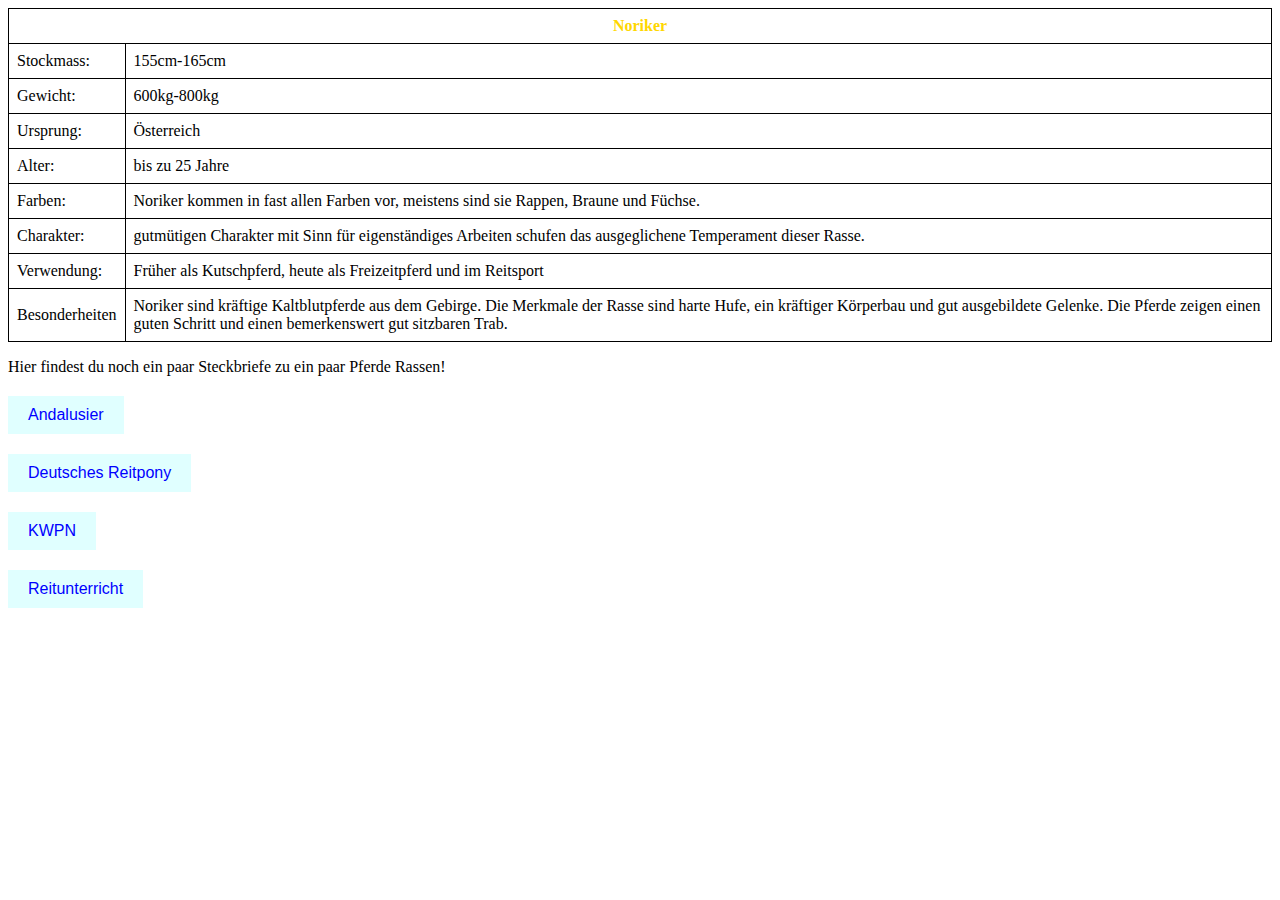
<file: index.html>
<!DOCTYPE html>
<html>
<head>
    <link rel="icon" type="image/x-icon" href="./icons8-horse-96.png">
    <title>Kseniiapedia</title>
    <style>
        body {
    background-image: url('https://th.bing.com/th/id/R.72205c7a6a2081628632eba0b17c8978?rik=RaaH2hhox5n0SQ&riu=http%3a%2f%2f1.bp.blogspot.com%2f-lhpqvaB1T_s%2fUYiLQpB9XKI%2fAAAAAAAACGU%2f4p9q2DH0sDg%2fs640%2f257618.JPEG&ehk=IiQzwE8AIY0VdoPf5WI%2baVJs4gEYsM4%2b52tw7rag5aM%3d&risl=&pid=ImgRaw&r=0'); /* Pfad zu deinem Bild */
    background-size: cover; /* Passt das Bild an die Größe des Fensters an */
    background-repeat: no-repeat; /* Verhindert, dass das Bild wiederholt wird */
    background-attachment: fixed; /* Fixiert das Bild beim Scrollen */
}
        table {
            border-collapse: collapse; /* Entfernt die doppelten Striche im Inneren */
            width: 100%;
        }
        table, th, td {
            border: 1px solid black; /* Äußerer Rand */
        }
        th, td {
            padding: 8px;
            text-align: middle;
        }
        th {
            color: gold;
        }
        .wider-image {
            width: 600px; /* Setze die Breite des spezifischen Bildes */
        }
        .button-container {
            margin-top: 20px;
        }
        .button-container button {
            padding: 10px 20px;
            font-size: 16px;
            cursor: pointer;
            border: none; /* Entfernt den Rand */
            background-color: lightcyan; /* Ändert die Hintergrundfarbe */
            color: blue; /* Ändert die Textfarbe */
        }
        .button-container button:hover {
            background-color: lightblue; /* Ändert die Hintergrundfarbe beim Hover */
        }
    </style>
</head>
<body>
    
    <table>
        <thead>
            <tr>
                <th colspan="2">Noriker</th>
            </tr>
            <tr>
                <td>Stockmass:</td>
                <td>155cm-165cm</td>
            </tr>
            <tr>
                <td>Gewicht:</td>
                <td>600kg-800kg</td>
            </tr>
            <tr>
                <td>Ursprung:</td>
                <td>Österreich</td>
            </tr>
            <tr>
                <td>Alter:</td>
                <td>bis zu 25 Jahre</td>
            </tr>
            <tr>
                <td>Farben:</td>
                <td>Noriker kommen in fast allen Farben vor, meistens sind sie Rappen, Braune und Füchse.</td>
            </tr>
            <tr>
                <td>Charakter:</td>
                <td>gutmütigen Charakter mit Sinn für eigenständiges Arbeiten schufen das ausgeglichene Temperament dieser Rasse.</td>
            </tr>
            <tr>
                <td>Verwendung:</td>
                <td>Früher als Kutschpferd, heute als Freizeitpferd und im Reitsport</td>
            </tr>
            <tr>
                <td>Besonderheiten</td>
                <td>Noriker sind kräftige Kaltblutpferde aus dem Gebirge. Die Merkmale der Rasse sind harte Hufe, ein kräftiger Körperbau und gut ausgebildete Gelenke. Die Pferde zeigen einen guten Schritt und einen bemerkenswert gut sitzbaren Trab.</td>
            </tr>
        </thead>
    </table>
    <p>Hier findest du noch ein paar Steckbriefe zu ein paar Pferde Rassen!</p>
    <div class="button-container">
        <button onclick="window.location.href='Andalusier.html'">Andalusier</button>
    </div>
    <div class="button-container">
        <button onclick="window.location.href='DeutschesReitpony.html'">Deutsches Reitpony</button>
    </div>
    <div class="button-container">
     <button onclick="window.location.href='KWPN.html'">KWPN</button>
    </div>
    <div class="button-container">
        <button onclick="window.location.href='Reitunterricht.html'">Reitunterricht</button>
    </div>
</body>
</html>
</file>
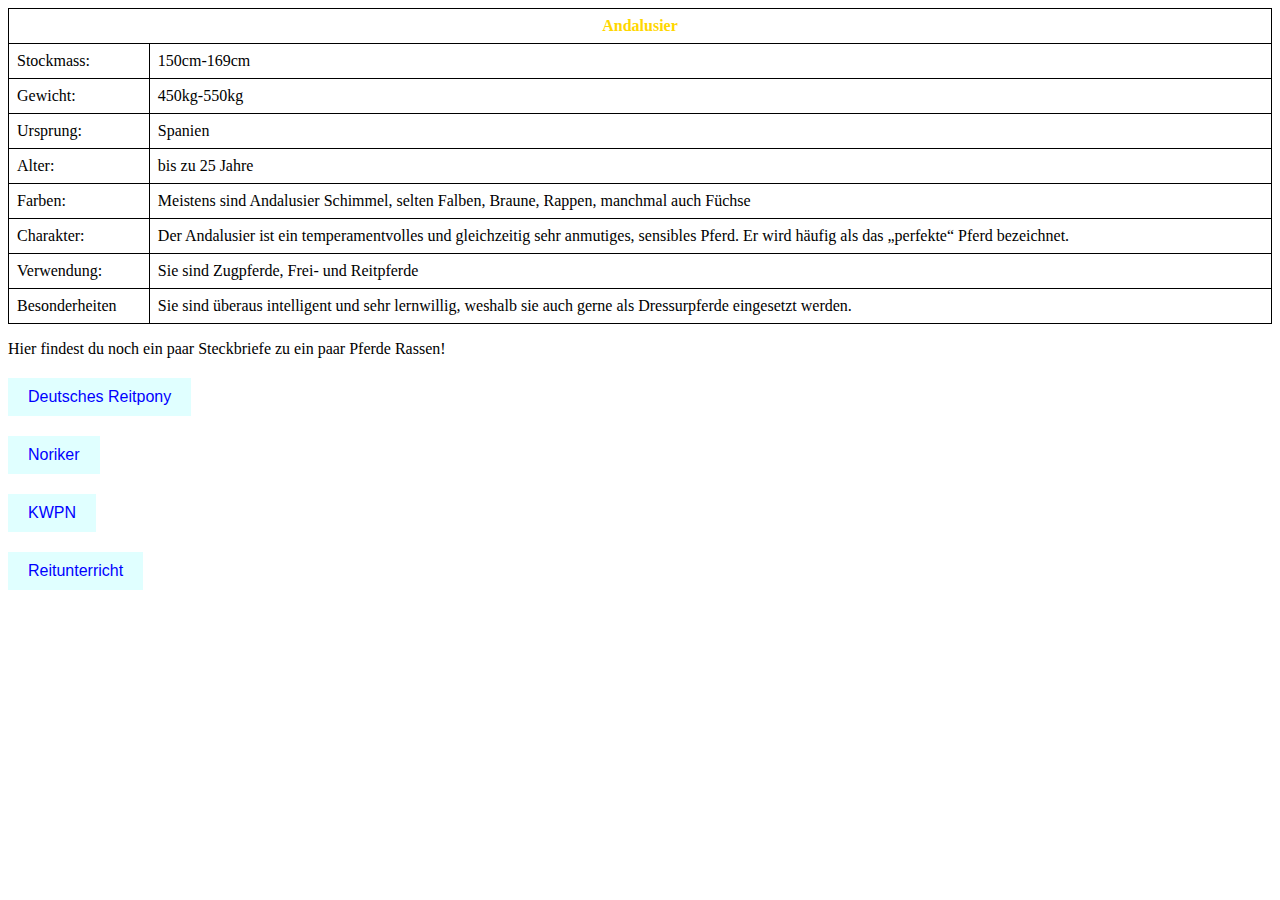
<file: Andalusier.html>
<!DOCTYPE html>
<html>
<head>
    <title>Kseniiapedia</title>
    <style>
       body {
    background-image: url('https://www.welt-der-pferde.de/wp-content/uploads/2021/12/iStock-1194308039.jpg'); /* Pfad zu deinem Bild */
    background-size: cover; /* Passt das Bild an die Größe des Fensters an */
    background-repeat: no-repeat; /* Verhindert, dass das Bild wiederholt wird */
    background-attachment: fixed; /* Fixiert das Bild beim Scrollen */
}
        table {
            border-collapse: collapse; /* Entfernt die doppelten Striche im Inneren */
            width: 100%;
        }
        table, th, td {
            border: 1px solid black; /* Äußerer Rand */
        }
        th, td {
            padding: 8px;
            text-align: middle;
        }
        th {
            color: gold;
        }
        .image-container {
            display: flex;
        }
        .image-container img {
            width: 300px; /* Setze die Breite des Bildes */
            height: auto; /* Behalte das Seitenverhältnis bei */
            margin-right: 10px; /* Abstand zwischen den Bildern */
        }
        .wider-image {
            width: 600px; /* Setze die Breite des spezifischen Bildes */
        }
        .button-container {
            margin-top: 20px;
        }
        .button-container button {
            padding: 10px 20px;
            font-size: 16px;
            cursor: pointer;
            border: none; /* Entfernt den Rand */
            background-color: lightcyan; /* Ändert die Hintergrundfarbe */
            color: blue; /* Ändert die Textfarbe */
        }
        .button-container button:hover {
            background-color: lightblue; /* Ändert die Hintergrundfarbe beim Hover */
        }
    </style>
</head>
<body>
   
    <table>
        <thead>
            <tr>
                <th colspan="2">Andalusier</th>
            </tr>
            <tr>
                <td>Stockmass:</td>
                <td>150cm-169cm</td>
            </tr>
            <tr>
                <td>Gewicht:</td>
                <td>450kg-550kg</td>
            </tr>
            <tr>
                <td>Ursprung:</td>
                <td>Spanien</td>
            </tr>
            <tr>
                <td>Alter:</td>
                <td>bis zu 25 Jahre</td>
            </tr>
            <tr>
                <td>Farben:</td>
                <td>Meistens sind Andalusier Schimmel, selten Falben, Braune, Rappen, manchmal auch Füchse</td>
            </tr>
            <tr>
                <td>Charakter:</td>
                <td>Der Andalusier ist ein temperamentvolles und gleichzeitig sehr anmutiges, sensibles Pferd. Er wird häufig als das „perfekte“ Pferd bezeichnet.</td>
            </tr>
            <tr>
                <td>Verwendung:</td>
                <td>Sie sind Zugpferde, Frei- und Reitpferde </td>
            </tr>
            <tr>
                <td>Besonderheiten</td>
                <td>Sie sind überaus intelligent und sehr lernwillig, weshalb sie auch gerne als Dressurpferde eingesetzt werden.</td>
            </tr>
        </thead>
    </table>
    <p>Hier findest du noch ein paar Steckbriefe zu ein paar Pferde Rassen!</p>
    <div class="button-container">
        <button onclick="window.location.href='DeutschesReitpony.html'">Deutsches Reitpony</button>
    </div>
    <div class="button-container">
        <button onclick="window.location.href='index.html'">Noriker</button>
    </div>
    <div class="button-container">
        <button onclick="window.location.href='KWPN.html'">KWPN</button>
       </div>
       <div class="button-container">
        <button onclick="window.location.href='Reitunterricht.html'">Reitunterricht</button>
    </div>
</body>
</html>
</file>
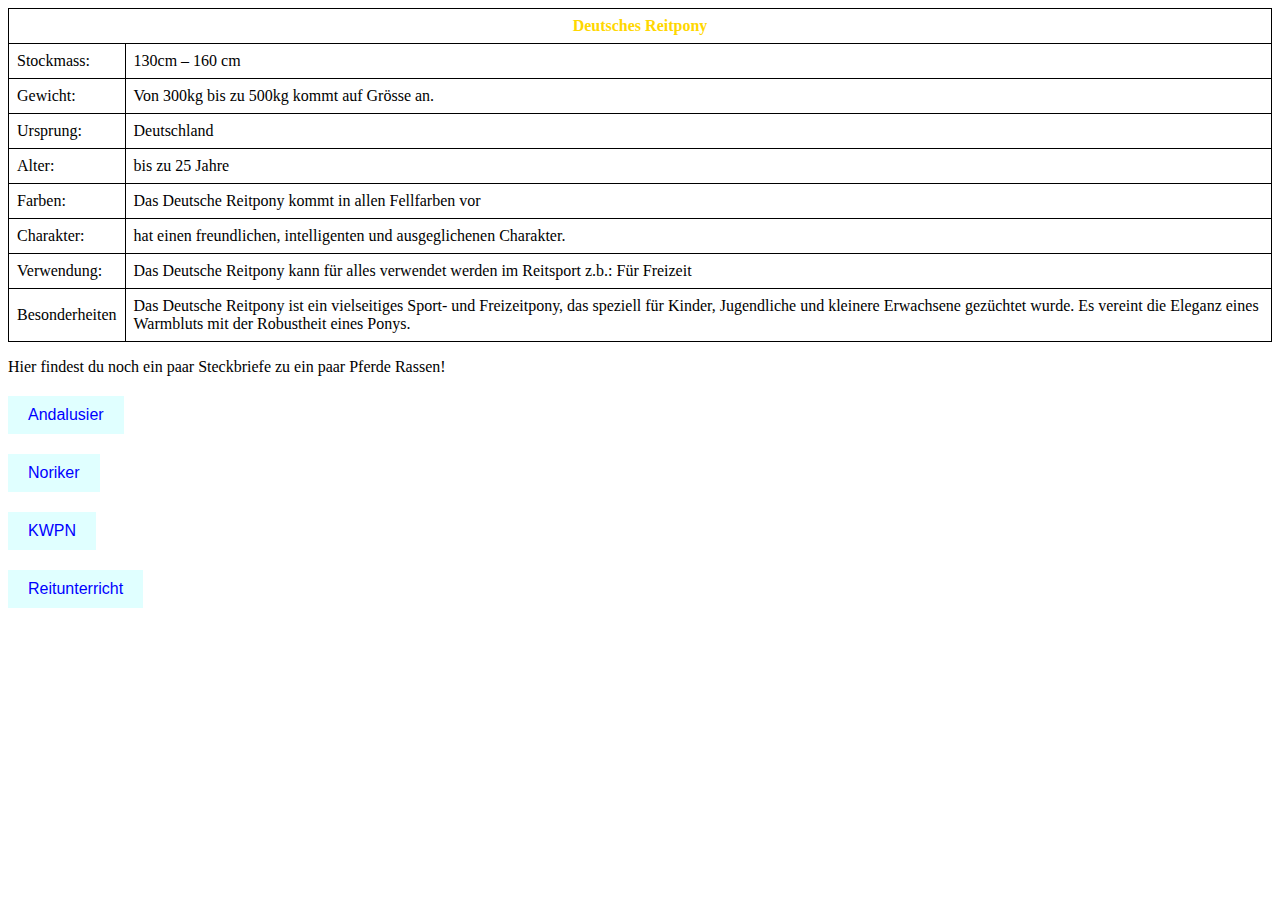
<file: DeutschesReitpony.html>
<!DOCTYPE html>
<html>
<head>
    <title>Kseniiapedia</title>
    <style>
      body {
    background-image: url('https://cdn.ehorses.media/image/blur/big/deutsches-reitpony-wallach-4jahre-145-cm-fuchs-dressurpferd-freizeitpferd-ruesselsheim_0b52bdf6-8130-42b9-a9bd-d94411f23718.jpg'); /* Pfad zu deinem Bild */
    background-size: cover; /* Passt das Bild an die Größe des Fensters an */
    background-repeat: no-repeat; /* Verhindert, dass das Bild wiederholt wird */
    background-attachment: fixed; /* Fixiert das Bild beim Scrollen */
}
        table {
            border-collapse: collapse; /* Entfernt die doppelten Striche im Inneren */
            width: 100%;
        }
        table, th, td {
            border: 1px solid black; /* Äußerer Rand */
        }
        th, td {
            padding: 8px;
            text-align: middle;
        }
        th {
            color: gold;
        }
        .button-container {
            margin-top: 20px;
        }
        .button-container button {
            padding: 10px 20px;
            font-size: 16px;
            cursor: pointer;
            border: none; /* Entfernt den Rand */
            background-color: lightcyan; /* Ändert die Hintergrundfarbe */
            color: blue; /* Ändert die Textfarbe */
        }
        .button-container button:hover {
            background-color: lightblue; /* Ändert die Hintergrundfarbe beim Hover */
        }
    </style>
</head>
<body>
    <table>
        <thead>
            <tr>
                <th colspan="2">Deutsches Reitpony</th>
            </tr>
            <tr>
                <td>Stockmass:</td>
                <td>130cm – 160 cm</td>
            </tr>
            <tr>
                <td>Gewicht:</td>
                <td>Von 300kg bis zu 500kg kommt auf Grösse an.</td>
            </tr>
            <tr>
                <td>Ursprung:</td>
                <td>Deutschland</td>
            </tr>
            <tr>
                <td>Alter:</td>
                <td>bis zu 25 Jahre</td>
            </tr>
            <tr>
                <td>Farben:</td>
                <td>Das Deutsche Reitpony kommt in allen Fellfarben vor</td>
            </tr>
            <tr>
                <td>Charakter:</td>
                <td> hat einen freundlichen, intelligenten und ausgeglichenen Charakter.</td>
            </tr>
            <tr>
                <td>Verwendung:</td>
                <td>Das Deutsche Reitpony kann für alles verwendet werden im Reitsport z.b.: Für Freizeit</td>
            </tr>
            <tr>
                <td>Besonderheiten</td>
                <td>Das Deutsche Reitpony ist ein vielseitiges Sport- und Freizeitpony, das speziell für Kinder, Jugendliche und kleinere Erwachsene gezüchtet wurde. Es vereint die Eleganz eines Warmbluts mit der Robustheit eines Ponys.</td>
            </tr>
        </thead>
    </table>
    <p>Hier findest du noch ein paar Steckbriefe zu ein paar Pferde Rassen!</p>
    <div class="button-container">
        <button onclick="window.location.href='Andalusier.html'">Andalusier</button>
    </div>
    <div class="button-container">
        <button onclick="window.location.href='index.html'">Noriker</button>
    </div>
    <div class="button-container">
        <button onclick="window.location.href='KWPN.html'">KWPN</button>
       </div>
       <div class="button-container">
        <button onclick="window.location.href='Reitunterricht.html'">Reitunterricht</button>
    </div>
</body>
</html>
</file>
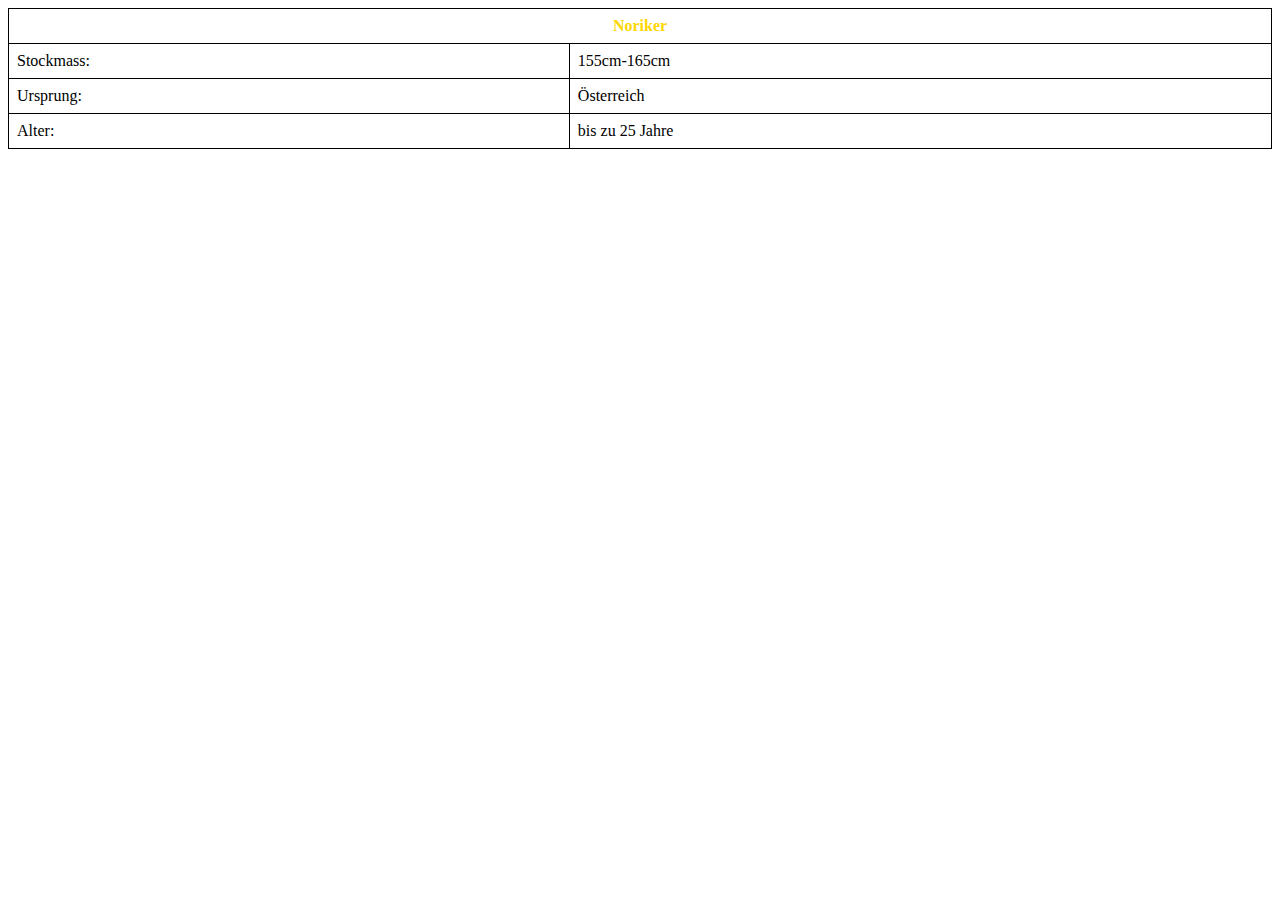
<file: Home.html>
<!DOCTYPE html>
<html>
<head>
    <title>Kseniiapedia</title>

    <style>
        table {
            border-collapse: collapse; /* Entfernt die doppelten Striche im Inneren */
            width: 100%;
        }
        table, th, td {
            border: 1px solid black; /* Äußerer Rand */
        }
        th, td {
            padding: 8px;
            text-align: middle;
        }
        th {
            color: gold;
        }
    </style>
</head>
<body>
    <table>
        <thead>
            <tr>
                <th colspan="2">Noriker</th> 
            </tr>
            <tr>
                <td>Stockmass:</td>
                <td>155cm-165cm</td>
                
            </tr>
            <tr>
                <td>Ursprung:</td>
                <td>Österreich</td>
            </tr>
            <tr>
                <td>Alter:</td>
                <td>bis zu 25 Jahre</td>

            </tr>
        </thead>
    </table>
</body>
</html>
</file>
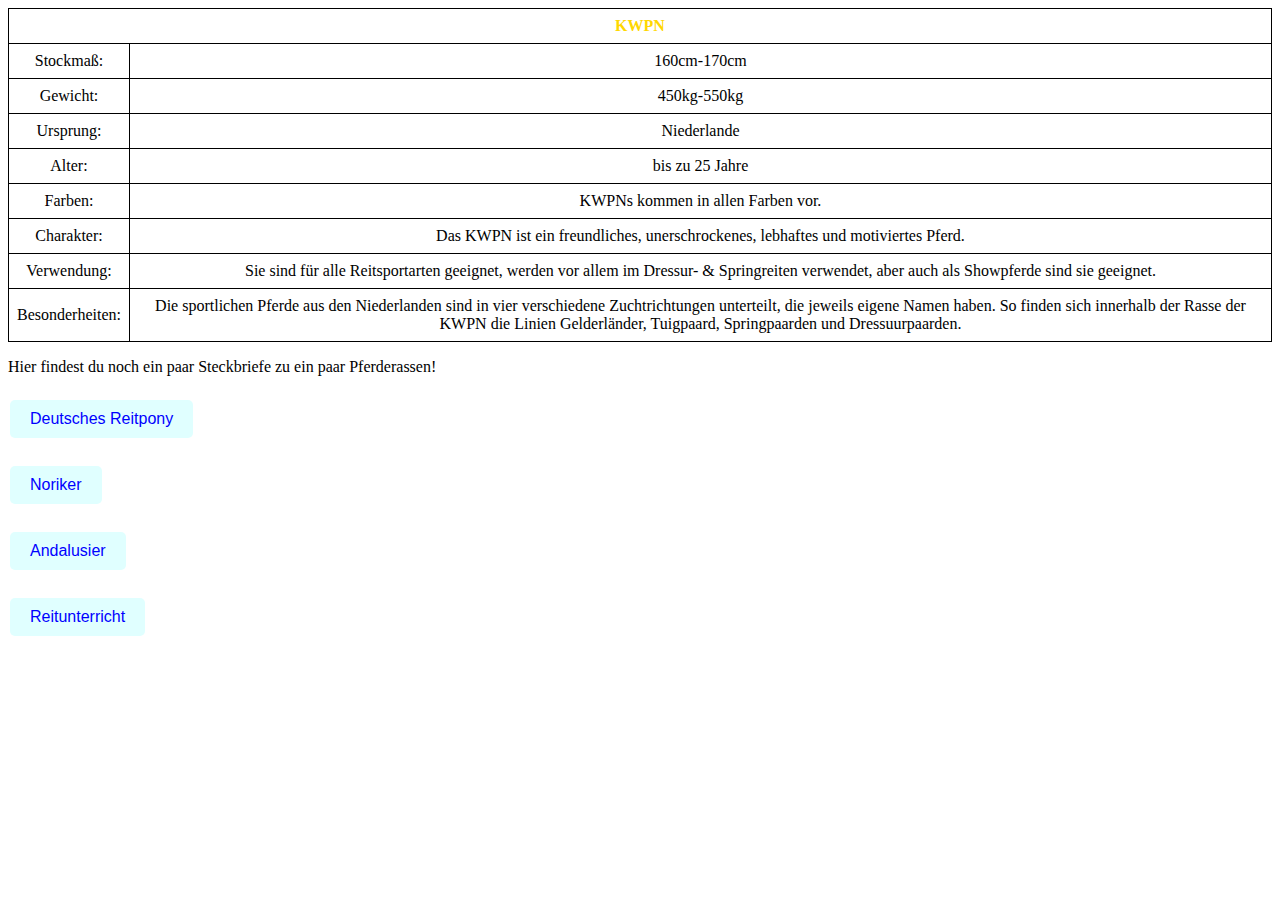
<file: KWPN.html>
<!DOCTYPE html>
<html>
<head>
    <title>Kseniiapedia</title>
    <style>
    /* Stil für die Buttons */
    .button-container button {
        background-color: lightblue; /* Gleiche Farbe wie bei den anderen Buttons */
        border: none;
        color: white;
        padding: 10px 20px;
        text-align: center;
        text-decoration: none;
        display: inline-block;
        font-size: 16px;
        margin: 4px 2px;
        cursor: pointer;
        border-radius: 5px; /* Optional: abgerundete Ecken */
    }

    .button-container button:hover {
        background-color: deepskyblue; /* Hover-Effekt */
    }

       body {
    background-image: url('https://th.bing.com/th/id/R.6b694b5cbf28dacb7b708c4df009416a?rik=wPC1tUWjxXVplw&riu=http%3a%2f%2fkwpn-na.org%2fwp-content%2fuploads%2f2018%2f01%2fWitte_10Mail-paint.jpg&ehk=0ReG0E8JWLMlzYpaaDBqt5c%2by%2bIDu1U2%2fUR9m99SHiM%3d&risl=&pid=ImgRaw&r=0'); /* Pfad zu deinem Bild */
    background-size: cover; /* Passt das Bild an die Größe des Fensters an */
    background-repeat: no-repeat; /* Verhindert, dass das Bild wiederholt wird */
    background-attachment: fixed; /* Fixiert das Bild beim Scrollen */
}
        table {
            border-collapse: collapse; /* Entfernt die doppelten Striche im Inneren */
            width: 100%;
        }
        table, th, td {
            border: 1px solid black; /* Äußerer Rand */
        }
        th, td {
            padding: 8px;
            text-align: center;
        }
        th {
            color: gold;
        }
        .image-container {
            display: flex;
            justify-content: center; /* Zentriert die Bilder horizontal */
            gap: 20px; /* Abstand zwischen den Bildern */
        }
        
        .button-container {
            margin-top: 20px;
        }
        .button-container button {
            padding: 10px 20px;
            font-size: 16px;
            cursor: pointer;
            border: none; /* Entfernt den Rand */
            background-color: lightcyan; /* Ändert die Hintergrundfarbe */
            color: blue; /* Ändert die Textfarbe */
        }
        .button-container button:hover {
            background-color: lightblue; /* Ändert die Hintergrundfarbe beim Hover */
        }
    </style>
</head>
<body>
  
    <table>
        <thead>
            <tr>
                <th colspan="2">KWPN</th>
            </tr>
        </thead>
        <tbody>
            <tr>
                <td>Stockmaß:</td>
                <td>160cm-170cm</td>
            </tr>
            <tr>
                <td>Gewicht:</td>
                <td>450kg-550kg</td>
            </tr>
            <tr>
                <td>Ursprung:</td>
                <td>Niederlande</td>
            </tr>
            <tr>
                <td>Alter:</td>
                <td>bis zu 25 Jahre</td>
            </tr>
            <tr>
                <td>Farben:</td>
                <td>KWPNs kommen in allen Farben vor.</td>
            </tr>
            <tr>
                <td>Charakter:</td>
                <td>Das KWPN ist ein freundliches, unerschrockenes, lebhaftes und motiviertes Pferd.</td>
            </tr>
            <tr>
                <td>Verwendung:</td>
                <td>Sie sind für alle Reitsportarten geeignet, werden vor allem im Dressur- & Springreiten verwendet, aber auch als Showpferde sind sie geeignet.</td>
            </tr>
            <tr>
                <td>Besonderheiten:</td>
                <td>Die sportlichen Pferde aus den Niederlanden sind in vier verschiedene Zuchtrichtungen unterteilt, die jeweils eigene Namen haben. So finden sich innerhalb der Rasse der KWPN die Linien Gelderländer, Tuigpaard, Springpaarden und Dressuurpaarden.</td>
            </tr>
        </tbody>
    </table>
    <p>Hier findest du noch ein paar Steckbriefe zu ein paar Pferderassen!</p>
    <div class="button-container">
        <button onclick="window.location.href='DeutschesReitpony.html'">Deutsches Reitpony</button>
    </div>
    <div class="button-container">
        <button onclick="window.location.href='index.html'">Noriker</button>
    </div>
    <div class="button-container">
        <button onclick="window.location.href='Andalusier.html'">Andalusier</button>
    </div>
    <div class="button-container">
        <button onclick="window.location.href='Reitunterricht.html'">Reitunterricht</button>
    </div>
</body>
</html>
</file>
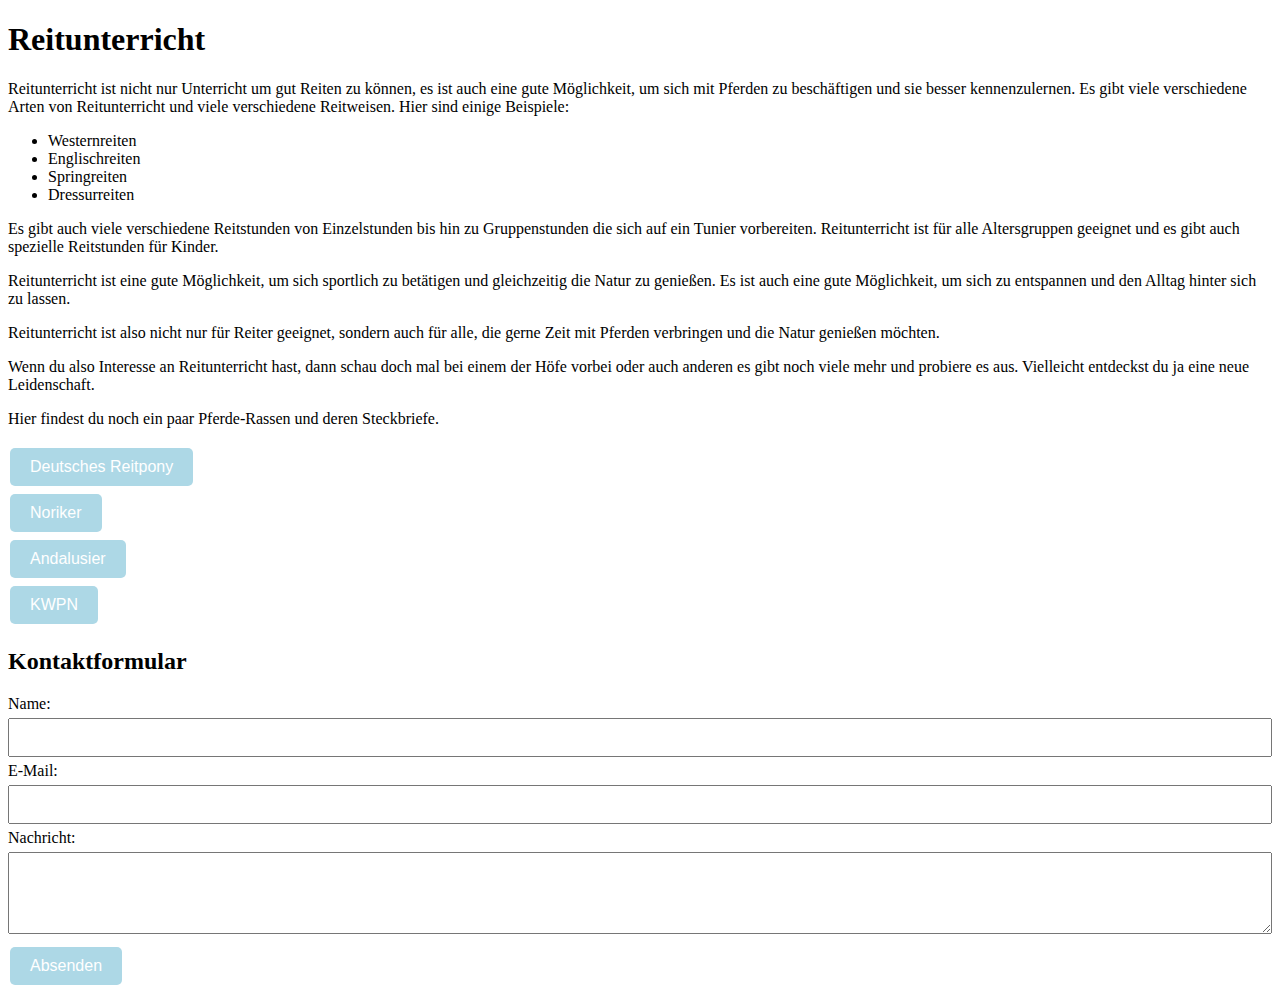
<file: Reitunterricht.html>
<!DOCTYPE html>
<html>
<head>
    <title>Kseniiapedia</title>
    <style>
        body {
    background-image: url('https://th.bing.com/th/id/R.a54876ad6c148932863407f5ea23809a?rik=LZlF4ua002cpYQ&pid=ImgRaw&r=0'); /* Pfad zu deinem Bild */
    background-size: cover; /* Passt das Bild an die Größe des Fensters an */
    background-repeat: no-repeat; /* Verhindert, dass das Bild wiederholt wird */
    background-attachment: fixed; /* Fixiert das Bild beim Scrollen */
}

        /* Stil für die Buttons */
        .button-container button {
            background-color: lightblue; /* Gleiche Farbe wie bei den anderen Buttons */
            border: none;
            color: white;
            padding: 10px 20px;
            text-align: center;
            text-decoration: none;
            display: inline-block;
            font-size: 16px;
            margin: 4px 2px;
            cursor: pointer;
            border-radius: 5px; /* Optional: abgerundete Ecken */
        }

        .button-container button:hover {
            background-color: deepskyblue; /* Hover-Effekt */
        }

        /* Stil für das Formular */
        .form-container {
            margin-top: 20px;
        }

        .form-container input, .form-container textarea {
            width: 100%;
            padding: 10px;
            margin: 5px 0;
            box-sizing: border-box;
        }

        .form-container button {
            background-color: lightblue;
            border: none;
            color: white;
            padding: 10px 20px;
            text-align: center;
            text-decoration: none;
            display: inline-block;
            font-size: 16px;
            margin: 4px 2px;
            cursor: pointer;
            border-radius: 5px;
        }

        .form-container button:hover {
            background-color: deepskyblue;
        }
    </style>
</head>
<body>
    <h1>Reitunterricht</h1>
    <p>Reitunterricht ist nicht nur Unterricht um gut Reiten zu können, es ist auch eine gute Möglichkeit, um sich mit Pferden zu beschäftigen und sie besser kennenzulernen. Es gibt viele verschiedene Arten von Reitunterricht
        und viele verschiedene Reitweisen. Hier sind einige Beispiele:</p>
    <ul>
        <li>Westernreiten</li>
        <li>Englischreiten</li>
        <li>Springreiten</li>
        <li>Dressurreiten</li>  
    </ul>
    <p>Es gibt auch viele verschiedene Reitstunden von Einzelstunden bis hin zu Gruppenstunden die sich auf ein Tunier vorbereiten. Reitunterricht ist für alle Altersgruppen geeignet und es gibt auch spezielle Reitstunden für Kinder.</p>
    <p>Reitunterricht ist eine gute Möglichkeit, um sich sportlich zu betätigen und gleichzeitig die Natur zu genießen. Es ist auch eine gute Möglichkeit, um sich zu entspannen und den Alltag hinter sich zu lassen.</p>
    <p>Reitunterricht ist also nicht nur für Reiter geeignet, sondern auch für alle, die gerne Zeit mit Pferden verbringen und die Natur genießen möchten.</p>
    <p>Wenn du also Interesse an Reitunterricht hast, dann schau doch mal bei einem der Höfe vorbei oder auch anderen es gibt noch viele mehr und
        probiere es aus. Vielleicht entdeckst du ja eine neue Leidenschaft.</p>
    <p>Hier findest du noch ein paar Pferde-Rassen und deren Steckbriefe.</p>    
     <div class="button-container">
         <button onclick="window.location.href='DeutschesReitpony.html'">Deutsches Reitpony</button>
     </div>
     <div class="button-container">
        <button onclick="window.location.href='index.html'">Noriker</button>
    </div>
    <div class="button-container">
        <button onclick="window.location.href='Andalusier.html'">Andalusier</button>
    </div>
    <div class="button-container">
        <button onclick="window.location.href='KWPN.html'">KWPN</button>
    </div>

    <!-- Formular hinzufügen -->
    <div class="form-container">
        <h2>Kontaktformular</h2>
        <form action="mailto:" method="post" enctype="text/plain">
            <label for="name">Name:</label>
            <input type="text" id="name" name="name" required>

            <label for="email">E-Mail:</label>
            <input type="email" id="email" name="email" required>

            <label for="message">Nachricht:</label>
            <textarea id="message" name="message" rows="4" required></textarea>

            <button type="submit">Absenden</button>
        </form>
    </div>
</body>
</html>
</file>
